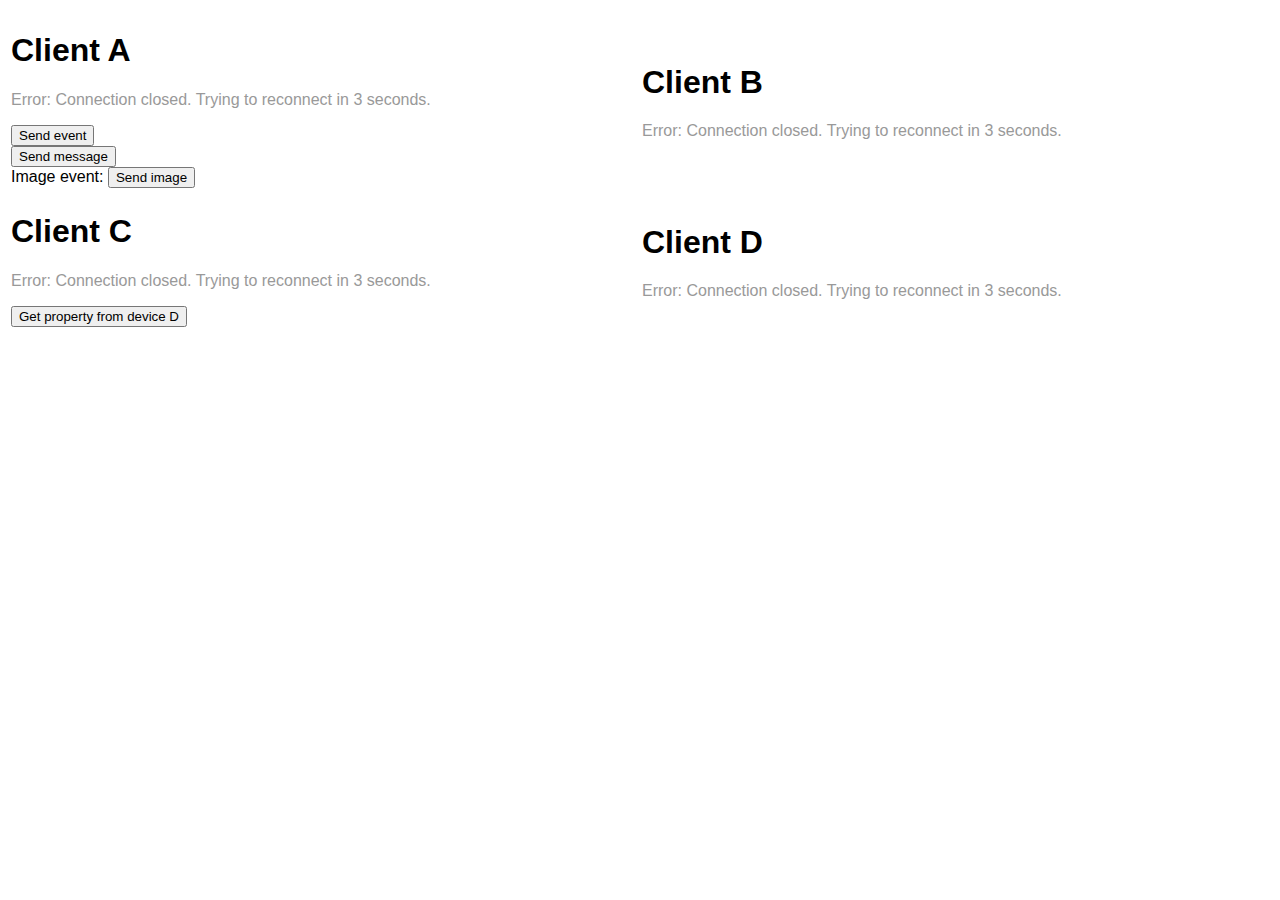
<file: demo/index.html>
<!DOCTYPE html>
<html>
    <head>
        <title>Event server client API sandbox</title>
        <link rel="stylesheet" media="screen" href="assets/main.css">
        <script src="assets/jquery-1.9.0.min.js" type="text/javascript"></script>
        <script src="../src/client-api.js" type="text/javascript"></script>
    </head>
    <body>
        
    <table width="100%">
        <tr>
            <td class="deviceColumn">
			    <h1>Client A</h1>
			    <div id="chatLog1" class="chatLog"></div>
                <div><button id="sendEventBtn1">Send event</button></div>
                <div><button id="sendMsgBtn1">Send message</button></div>
			    <div>Image event:
			     <button id="sendImageBtn1">Send image</button>
			    </div>
            </td>
            <td class="deviceColumn">
                <h1>Client B</h1>
                <div id="chatLog2" class="chatLog"></div>
            </td>
        </tr>
        <tr>
            <td class="deviceColumn">
                <h1>Client C</h1>
                <div id="chatLog3" class="chatLog"></div>
                <button id="getPropertyBtn3">Get property from device D</button>
            </td>
            <td class="deviceColumn">
                <h1>Client D</h1>
                <div id="chatLog4" class="chatLog"></div>
            </td>
        </tr>
    </table>
 
    <script>
    
    $(document).ready(function() {

        //var url = "ws://vps77209.ovh.net:9000/ws";
        var url = "ws://localhost:9000/ws";
        var channelName = "test";
    	// Client A
        var connection1 = createConnection("deviceA", "pass", $('#chatLog1')); 

        $("#sendEventBtn1").click(function(event) {
            connection1.sendEvent("serviceA.event3", "12");
        });

        $("#sendMsgBtn1").click(function(event) {
            connection1.sendMessage("deviceB", "serviceD.command2", "12");
        });

        $("#sendImageBtn1").click(function(event) {
        	
        	convertImgToBase64('http://upload.wikimedia.org/wikipedia/commons/thumb/f/f3/Euthrix_potatoria_corect.jpg/640px-Euthrix_potatoria_corect.jpg', function(base64Img){
                var params = {data:base64Img};            
                connection1.sendMessage("deviceB", "com.followit24.service.image.Image", JSON.stringify(params));
        	});
        });

        $("#textMsg1").keypress(function(event) {
            if (event.keyCode == '13') {
              var text = $("#textMsg1").val();
              connection1.sendToDevice("deviceB", "msg1", text);
              $("#textMsg1").val("");
            }
          });
        
        // Client B
        var connection2 = createConnection("deviceB", "pass", $('#chatLog2'));
        
        // Client C
        var connection3 = createConnection("deviceC", "pass", $('#chatLog3'));

        $("#getPropertyBtn3").click(function(event) {
            connection3.getDeviceProperty("deviceD", "level");
        });
        
        // Client D
        var connection4 = createConnection("deviceD", "pass", $('#chatLog4'));


        // Commons
        function createConnection(device, pass, chatLog){
            var connection = channelConnect(url, channelName, device, pass);
          
            connection.onConnected = function(){
              message("Connected");
            }

            connection.onError = function(reason){
              message("Error: " + reason);
            }
          
            connection.onDeviceJoinedChannel = function(deviceName){
           		message("Device " + deviceName + " joined channel.");
            }
            
            connection.onDeviceLeftChannel = function(deviceName){
                message("Device " + deviceName + " left channel.");
            }
            
            connection.onEvent = function(eventId, params){
                message("Received event <b>" + eventId + "</b> with params: <b>" + params + "</b>");
            }
            
            connection.onMessage = function(device, msgId, params){
            	if(msgId == "com.followit24.service.image.Image"){
            	    messageImage(JSON.parse(params).data)            		
            	} else {
            	    message("Received message <b>" + msgId + "</b> from <b>" + device + "</b> with params: <b>" + params + "</b>");
            	}
            }
            
            function message(msg){
              chatLog.append("<p class='event'>" + msg + "</p>");
            }

            function messageImage(data){
            	chatLog.append("<img src='" + data + "'/>");
            }

            return connection;
          }
          
    });
    
    
    function convertImgToBase64(url, callback, outputFormat){
        var canvas = document.createElement('CANVAS'),
            ctx = canvas.getContext('2d'),
            img = new Image;
        img.crossOrigin = 'Anonymous';
        img.onload = function(){
            var dataURL;
            canvas.height = img.height;
            canvas.width = img.width;
            ctx.drawImage(img, 0, 0);
            dataURL = canvas.toDataURL(outputFormat);
            callback.call(this, dataURL);
            canvas = null; 
        };
        img.src = url;
    }    
    </script>   

    </body>
</html>
</file>
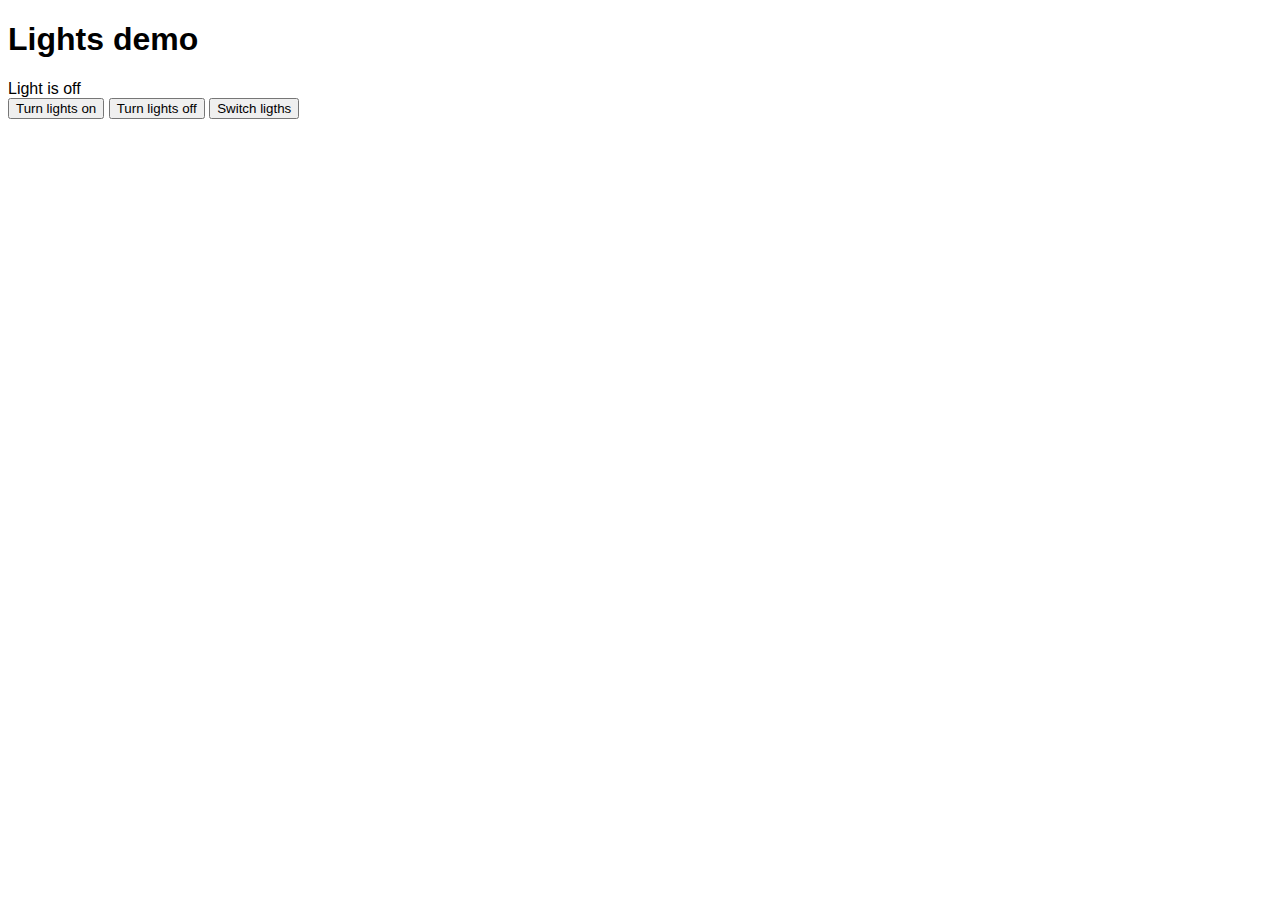
<file: demo/lights.html>
<!DOCTYPE html>
<html>
    <head>
        <title>Event server client API sandbox</title>
        <link rel="stylesheet" media="screen" href="assets/main.css">
        <script src="assets/jquery-1.9.0.min.js" type="text/javascript"></script>
        <script src="../src/client-api.js" type="text/javascript"></script>
    </head>
    <body>
        
        <h1>Lights demo</h1>
		<div id="lightInfo">Light is off</div>
        <div>
            <button id="turnOnBtn">Turn lights on</button>
            <button id="turnOffBtn">Turn lights off</button>
            <button id="switchBtn">Switch ligths</button>
        </div>
 
    <script>
    
    $(document).ready(function() {

        //var url = "ws://mewa.cc/ws";
        var url = "ws://localhost:9000/ws";
        var channelName = "lights";
    	// Client A
        var connection = channelConnect(url, channelName, "JavaScriptDevice", "pass");
          
        connection.onConnected = function(){
          console.log("Connected");
        }

        connection.onError = function(reason){
        	console.log("Error: " + reason);
        }
      
    });
    </script>   

    </body>
</html>
</file>
<file: demo/assets/main.css>
body {
    font-family:Arial, Helvetica, sans-serif;
}
#container{
    border:5px solid grey;
    width:800px;
    margin:0 auto;
    padding:10px;
}
#chatLog{
    padding:5px;
    border:1px solid black;
}
#chatLog p {
    margin:0;
}
.event {
    color:#999;
}
.warning{
    font-weight:bold;
    color:#CCC;
}
</file>
